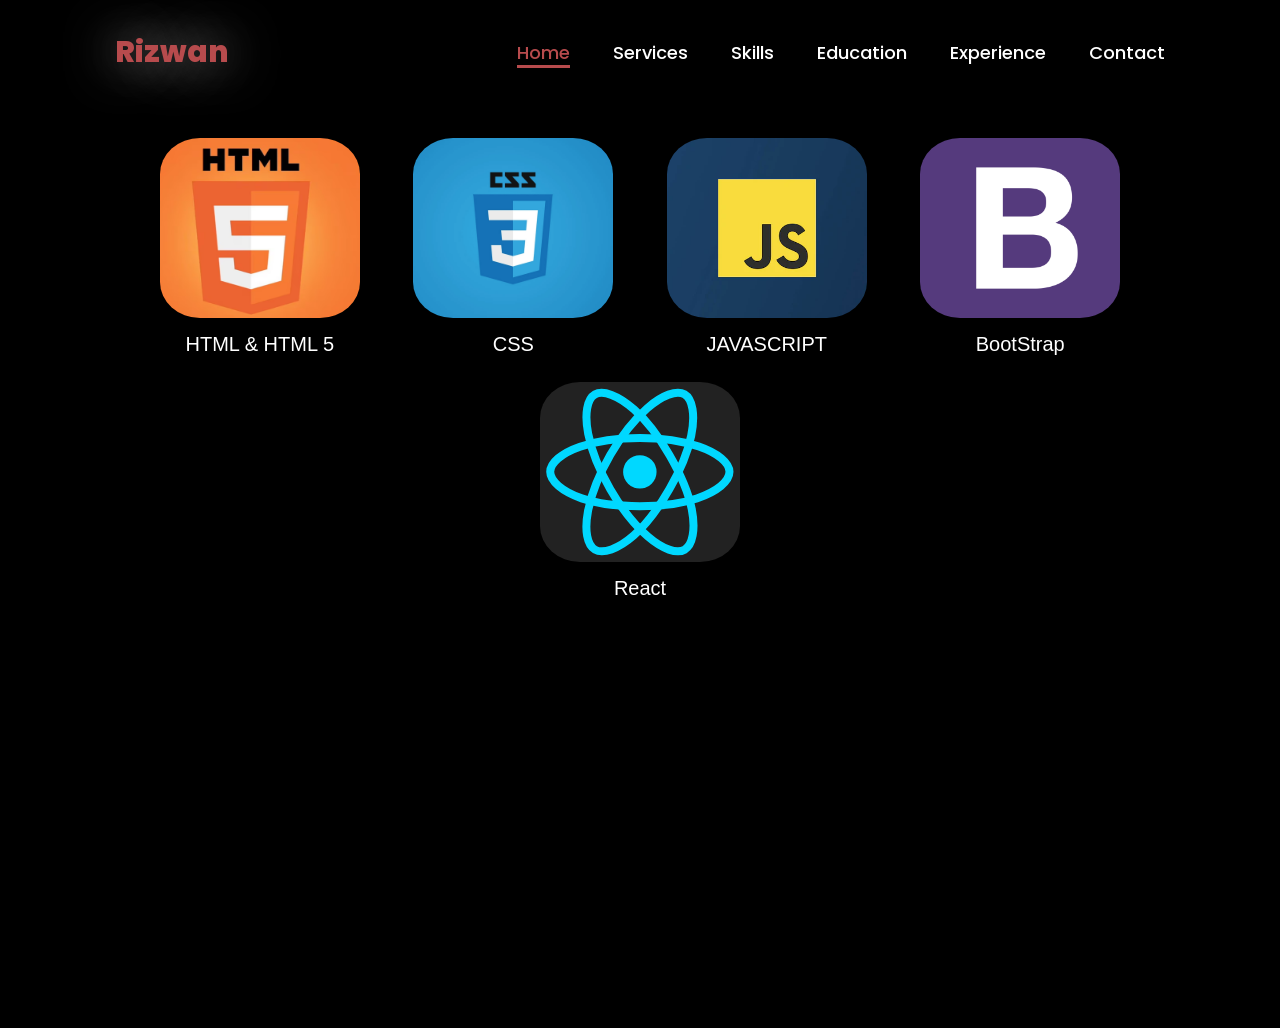
<file: skills.html>
<!DOCTYPE html>
<html lang="en">
<head>
    <meta charset="UTF-8">
    <meta name="viewport" content="width=device-width, initial-scale=1.0">
    <title>Services</title>
    <link rel="stylesheet" href="style.css">
    
</head>
<body>
    <header>
        <a href="#" class="logo">Rizwan</a>
        <nav>
          <a href="/index.html" class="active">Home</a>
          <a href="/services.html" target="_blank">Services</a>
          <a href="#">Skills</a>
          <a href="#">Education</a>
          <a href="#">Experience</a>
          <a href="#">Contact</a>
        </nav>
    </header>
    <div class="card-container">
      <div class="card" style="width: 20rem;">
        <img src="Icons/download.avif" width="100%" height="180">
        <div class="card-body">
          <p class="card-text">HTML & HTML 5</p>
        </div>
      </div>
      <div class="card" style="width: 20rem;">
        <img src="Icons/CSS-1600x900.png" width="100%" height="180">
        <div class="card-body">
          <p class="card-text">CSS</p>
        </div>
      </div>
      <div class="card" style="width: 20rem;">
        <img src="Icons/1627664298-javascript.webp" width="100%" height="180">
        <div class="card-body">
          <p class="card-text">JAVASCRIPT</p>
        </div>
      </div>
      <div class="card" style="width: 20rem;">
        <img src="Icons/bootstrap-logo.png" width="100%" height="180">
        <div class="card-body">
          <p class="card-text">BootStrap</p>
        </div>
      </div>
      <div class="card" style="width: 20rem;">
        <img src="Icons/cdnlogo.com_react.svg" width="100%" height="180">
        <div class="card-body">
          <p class="card-text">React</p>
        </div>
      </div>
    </div>
</body>
</html>
</file>
<file: style.css>
@import url("https://fonts.googleapis.com/css2?family=Poppins:wght@100;200;300;400;500;600&display=swap");

*{
    margin: 0;
    padding: 0;
    box-sizing: border-box;
    text-decoration: none;
    border: none;
    outline: none;
    font-family: 'Poppins',sans-serif;
}

html{
    font-size: 62.5%;
}

body {
    width: 100%;
    height: 100vh;
    overflow-x: hidden ;
    background-color: black;
    color: white;
}

header{
    margin-top: 20px;
    position: fixed ;
    top: 0;
    left: 0;
    width: 100%;
    padding: 1rem 9% ;
    background-color: transparent;
    filter: drop-shadow(10px);
    display: flex;
    justify-content: space-between;
    align-items: center;
    z-index: 100;
}

.logo{
    font-size: 3rem;
    color: #b74b4d;
    font-weight: 800;
    cursor: pointer;
    transition: 0.5s ease;
    text-shadow: 0px 0px 50px rgb(191, 190, 190);
    
}

.logo:hover{
    color: #cc3427;
    transform: scale(1.1);
}

nav a{
    font-size: 1.8rem;
    color: white;
    margin-left: 4rem;
    font-weight: 500;
    transition: 0.3s ease;
    border-bottom: 3px solid transparent;
    
}

nav a:hover,
nav a.active{
    color: #b74b4d;
    border-bottom: 3px solid #b74b4d;
}

.services-heading {
    margin: 10%;

}
.card-container {
    display: flex;
    flex-direction: row;
    justify-content: space-around;
    flex-wrap: wrap;
    gap: 1rem;
    padding: 1rem;
    margin: 10%;
    
}
.card-text {
    text-align: center;
    font: 2em sans-serif;
    margin-top: 10px;
    margin-bottom: 8%;
}
.card img {
    object-fit: cover;
    border-radius: 20%;
    
}

@media(max-width:995px){
    nav{
        position: absolute;
        display: none;
        top: 0;
        right: 0;
        width: 40%;
        border-left: 3px solid #b74b4d;
        border-bottom: 3px solid #b74b4d;
        border-bottom-left-radius: 2rem;
        padding: 1rem solid;
        background-color: #1b1b1b;
        border-top: 0.1rem solid rgba(0, 0, 0, 0.1);
    }

    nav.active{
        display: block;
    }
    nav a{
        display: block;
        font-size: 2rem;
        margin: 3rem 0; 
    }

    nav a:hover,
    nav a.active{
        padding: 1rem;
        border-radius: 0.5rem;
        border-bottom: 0.5rem solid #b74b4d;
    }
    
}

section{
    min-height: 100vh;
    padding: 5rem 9% 5rem;
}

.home{
    display: flex;
    justify-content: center;
    align-items: center;
    gap: 8rem;
    background-color: black;
}

.home .home-content h1{
    font-size: 6rem;
    font-weight: 700;
    line-height: 1.3;
}

span{
    color: #b74b4d;
}

.home-content p{
    font-size: 1.6rem;
}

.home-img{
    border-radius: 50%;
}

.home-img img{
    position: relative;
    object-fit: cover;
    width: 25vw;
    height: 50vh;
    border-radius: 50%;
    box-shadow: 0 0 20px solid;
    cursor: pointer;
    transition: 0.2s linear;

}

.home-img img:hover{
    transform: scale(1.1);
    font-size: 1.8rem;
    font-weight: 500;
}

.social-icons a{
    display: inline-flex;
    justify-content: center;
    align-items: center;
    width: 4rem;
    height: 4rem;
    background-color: transparent;
    border: 0.2rem solid #b74b4d;
    font-size: 2rem;
    border-radius: 50%;
    margin: 3rem 1.5rem 3rem 0;
    transition: 0.3s ease;
    color: #b74b4d;
}

.social-icons a:hover{
    color: black;
    transform: scale(1.3) translateY(-5px);
    background-color: #b74b4d;
    box-shadow: 0 0 25px #b74b4d;
}

.btn{
    display: inline-block;
    padding: 1rem 2.8rem;
    background-color: black;
    border-radius: 4rem;
    font-size: 1.6rem;
    color: #b74b4d;
    letter-spacing: 0.3rem;
    font-weight: 600;
    border: 2px solid #b74b4d;
    transition: 0.3s ease;
    cursor: pointer;
}

.btn:hover{
    transform: scale(1.03);
    background-color: #b74b4d;
    color: black;
    box-shadow: 0 0 25px #b74b4d;
}

.home-content .typewriter{
    font-size: clamp(4rem, 3rem + 5vw, 2.5rem);
    font-weight: 800;
}

@media(max-width:1000px){
    .home{
        gap: 4rem;
    }
}

@media(max-width:995px){
    .home{
        flex-direction: column;
        margin: 5rem 4rem;

    }
    
    .home-content h1{
        font-size: 5rem;
    }
    
    .home-img img{
        width: 50vh;
        margin-top: 4rem;
    }

}
</file>
